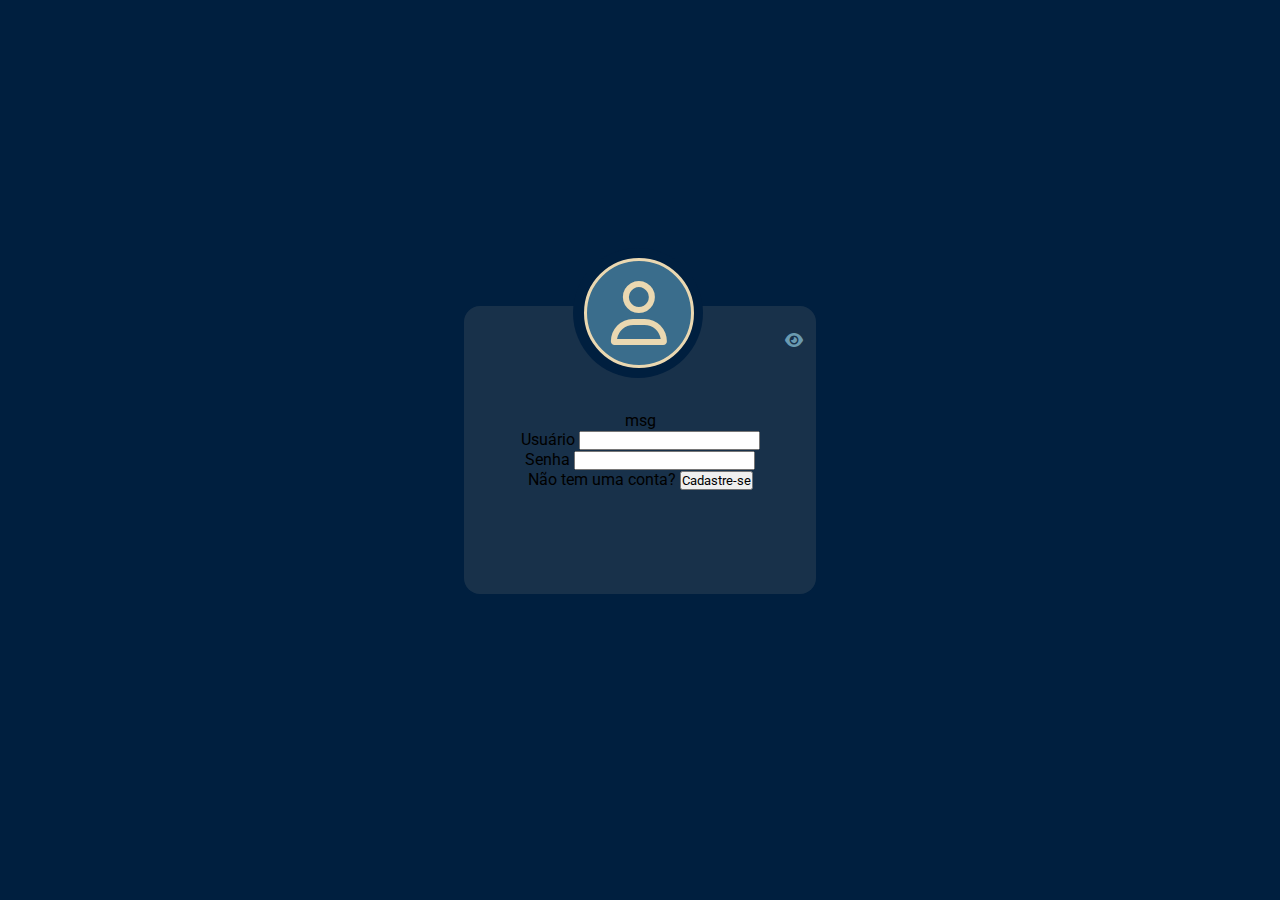
<file: index.html>
<!DOCTYPE html>
<html lang="en">
  <head>
    <meta charset="UTF-8" />
    <meta name="viewport" content="width=device-width, initial-scale=1.0" />
    <title>Login Screen - Tela de Login e Cadastro</title>
    <!-- CSS -->
    <link rel="stylesheet" href="/src/css/global.css" />
    <!-- Javascript -->
    <script src="src/js/signin.js" defer></script>
    <!-- Icons -->
    <link
      rel="stylesheet"
      href="https://cdnjs.cloudflare.com/ajax/libs/font-awesome/6.7.2/css/all.min.css"
    />
  </head>
  <body>
    <section id="login">
      <div class="container center">
        <div class="cardLogin center">
          <i class="fa-regular fa-user"></i>
          <div id="msgError">msg</div>
          <div class="form-group">
            <label for="formLabel" id="userLabel">Usuário</label>
            <input type="text" id="usuario" />
          </div>
          <div class="form-group">
            <label for="formLabel" id="senhaLabel">Senha</label>
            <input type="password" id="senha" />
            <i class="fa fa-eye" aria-hidden="true"></i>
          </div>
          <p>
            Não tem uma conta?
            <button onclick="abrirModal()">Cadastre-se</button>
          </p>
        </div>
      </div>
    </section>
  </body>
</html>
</file>
<file: src/css/global.css>
/* CSS Global */

/* === importing CSS === */
@import url("signin.css");
@import url("components.css");


/* === importing fonts into google === */
@import url("https://fonts.googleapis.com/css2?family=Roboto:ital,wght@0,100..900;1,100..900&display=swap");

/* === Variáveis === */
:root {
  --beige-color: #ead8b1;
  --blue-100: #6a9ab0;
  --blue-200: #3a6d8c;
  --blue-300: #0a499c;
  --blue-400: #001f3f;
  --white-color: #fff;
  --bg-card: rgba(234, 216, 177, 0.1);
}

/* === Global === */
* {
  margin: 0;
  padding: 0;
  box-sizing: border-box;
  font-family: "Roboto", sans-serif;
}
.center {
  display: flex;
  justify-content: center;
  align-items: center;
}
.container {
  width: 100%;
  height: 100vh;
  flex-direction: column;
  gap: 1rem;
  background: var(--blue-400);
}
</file>
